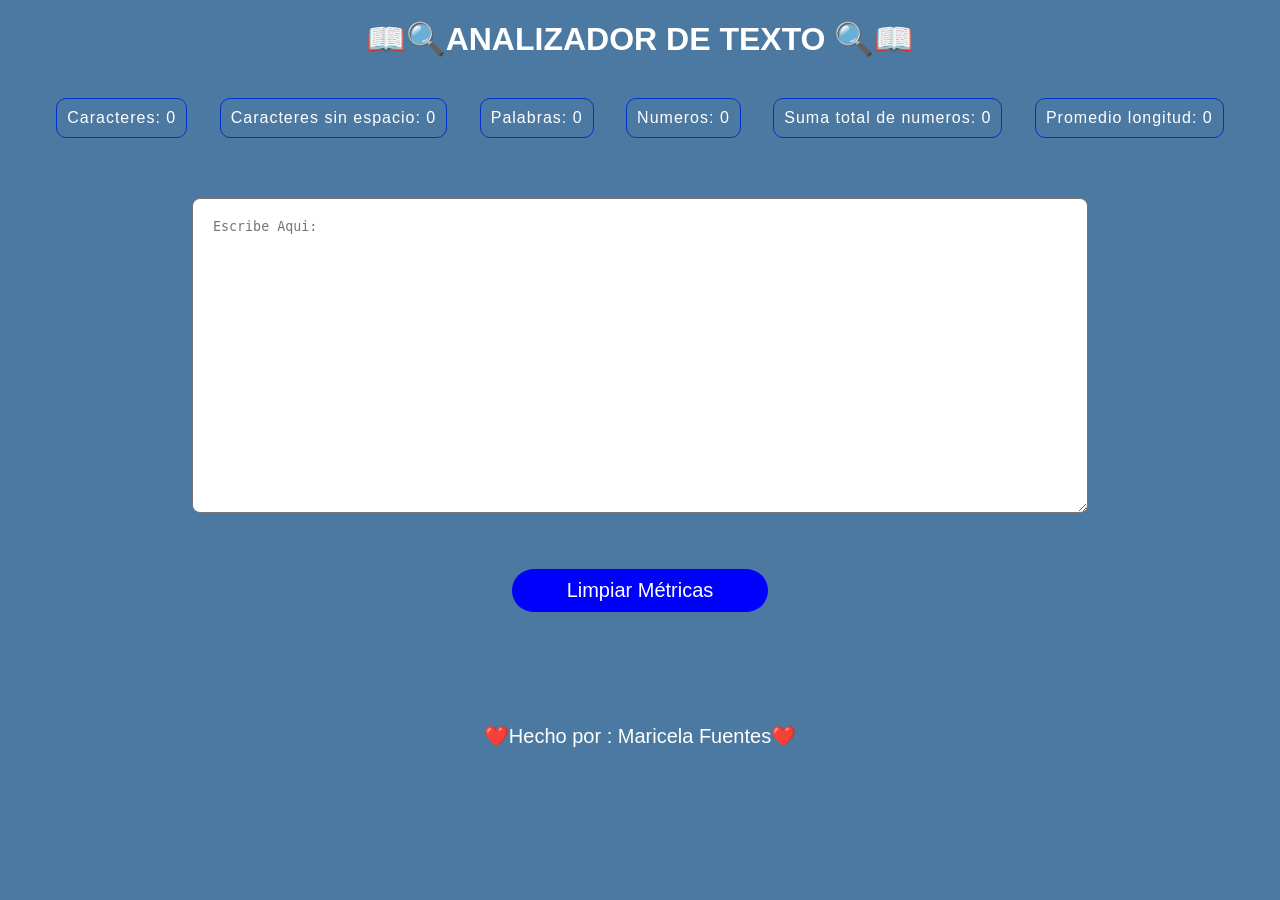
<file: index.html>
<!DOCTYPE html>
<html lang="es">
  <head>
    <meta charset="UTF-8" />
    <meta http-equiv="X-UA-Compatible" content="IE=edge" />
    <meta name="viewport" content="width=device-width, initial-scale=1.0" />
    <title>Analizador de texto</title>
    <link rel="stylesheet" href="style.css" />
  </head>
  <body>
    <div id="analizer-container">
      <header>
        <h1>📖🔍ANALIZADOR DE TEXTO 🔍📖</h1>
        <nav>
          <ul class="">
            <li class="contadores" data-testid="character-count">
              Caracteres: 0
            </li>
            <li class="contadores" data-testid="character-no-spaces-count">
              Caracteres sin espacio: 0
            </li>
            <li class="contadores" data-testid="word-count">Palabras: 0</li>
            <li class="contadores" data-testid="number-count">Numeros: 0</li>
            <li class="contadores" data-testid="number-sum">
              Suma total de numeros: 0
            </li>
            <li class="contadores" data-testid="word-length-average">
              Promedio longitud: 0
            </li>
          </ul>
        </nav>
      </header>
      <section id="contenedor-texto">
        <textarea
          name="user-input"
          cols=""
          rows=""
          placeholder="Escribe Aqui:"
        ></textarea>
        <button id="reset-button" value="Limpiar">Limpiar Métricas</button>
      </section>
      <footer>
        <p>Hecho por : Maricela Fuentes</p>
      </footer>
    </div>
    <script src="index.js" type="module"></script>
  </body>
</html>
</file>
<file: style.css>
* {
  margin: 0;
  padding: 0;
  box-sizing: border-box;
}
html,
body {
  width: 100%;
  height: 100vh;
}
body {
  background-color: #4b79a1;
  font-family: sans-serif;
 
}
#analizer-container {
  display: flex;
  justify-content: center;
  margin: 0 auto;
  align-items: center;
  flex-direction: column;
}
header {
  width: 100%;
  height: 100%;
  text-align: center;
  padding: 20px;
}
h1 {
  font-size: 2rem;
  color: #fff;
  margin-bottom: 20px;
}
nav {
  width: 100%;
  height: 100%;
}
ul {
  display: flex;
  align-items: center;
  justify-content: space-around;
  padding: 20px;
}

.contadores {
  border: 1px solid #0033cc;
  padding: 10px;
  border-radius: 10px;
  color: #fff;
  letter-spacing: 1px;
  list-style: none;
}
#contenedor-texto {
  width: 100%;
  height: 50vh;
  display: flex;
  justify-content: center;
  flex-direction: column;
  align-items: center;
  margin-top: 20px;
}

 /* estilos de la textarea  */
textarea[name="user-input"] {
  width: 70%;
  height: 70%;
  padding: 20px;
  margin-bottom: 20px;
  border-radius: 8px;
  outline: none;
}


/* Estilos del boton */
#reset-button {
  width: 20%;
  max-width: 60%;
  display: block;
  padding: 10px;
  margin: auto;
  border: none;
  background-color: blue;
  color: #fff;
  border-radius: 30px;
  font-size: 20px;
  cursor: pointer;
  transition: all 200ms linear;
}

#reset-button:hover {
  transform: scale(0.97);
}
footer {
  width: 100%;
  height: 95px;
  margin-top: 40px;
  display: flex;
  justify-content: center;
  align-items: center;
}
p {
  font-size: 20px;
  color: #fff;
}

p::before {
  content: "❤️";
}

p::after {
  content: "❤️";
}

/*
modo responsive
*/

@media all and (max-width: 768px) {
  #analizer-container {
    width: 100%;
  }
  ul {
    display: flex;
    justify-content: center;
    flex-direction: column;
  }
  .contadores {
    margin: 5px;
    font-size: 14px;
  }
  h1 {
    font-size: 0.95rem;
  }
  #reset-button {
    width: 60%;
  }
}

@media all and (max-width: 1024px) {
  .contadores {
    margin: 5px;
  }
}
</file>
